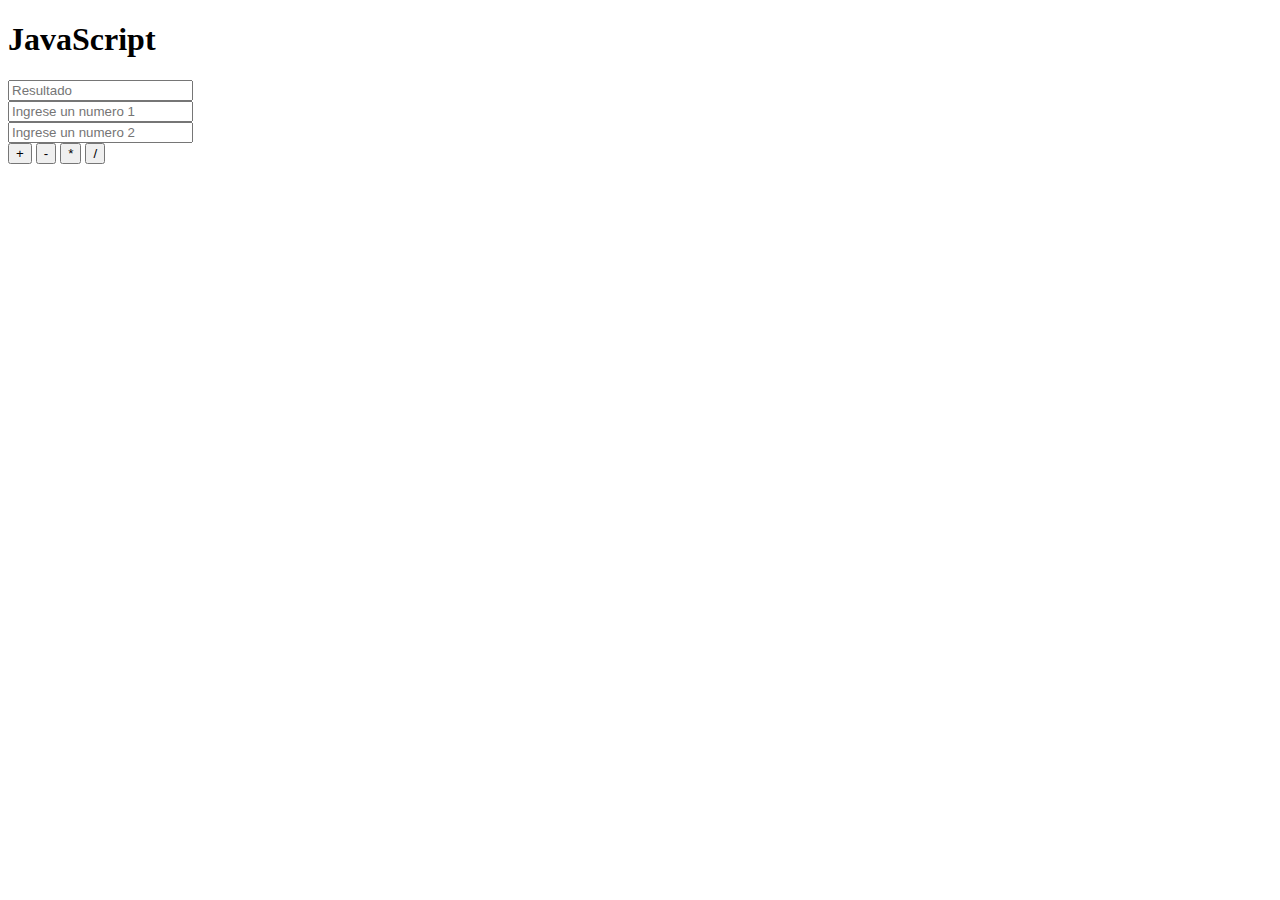
<file: clases/clase2/javascript.html>
<!DOCTYPE html>
<html lang="es">
<head>
	<meta charset="UTF-8">
	<title>Javascript</title>
	<script type="text/javascript" src="./js/script.js"></script>
</head>
<body>
	<h1>JavaScript</h1>
	<input type="text" id="resultado" placeholder="Resultado"><br>

	<input type="text" id="n1" placeholder="Ingrese un numero 1"><br>
	<input type="text" id="n2" placeholder="Ingrese un numero 2"><br>
	<input type="button" value="+" onclick="suma()">
	<button onclick="resta()">-</button>
	<input type="button" value="*" onclick="multiplicacion()">
	<input type="button" value="/" onclick="division()">
	
</body>
</html>
</file>
